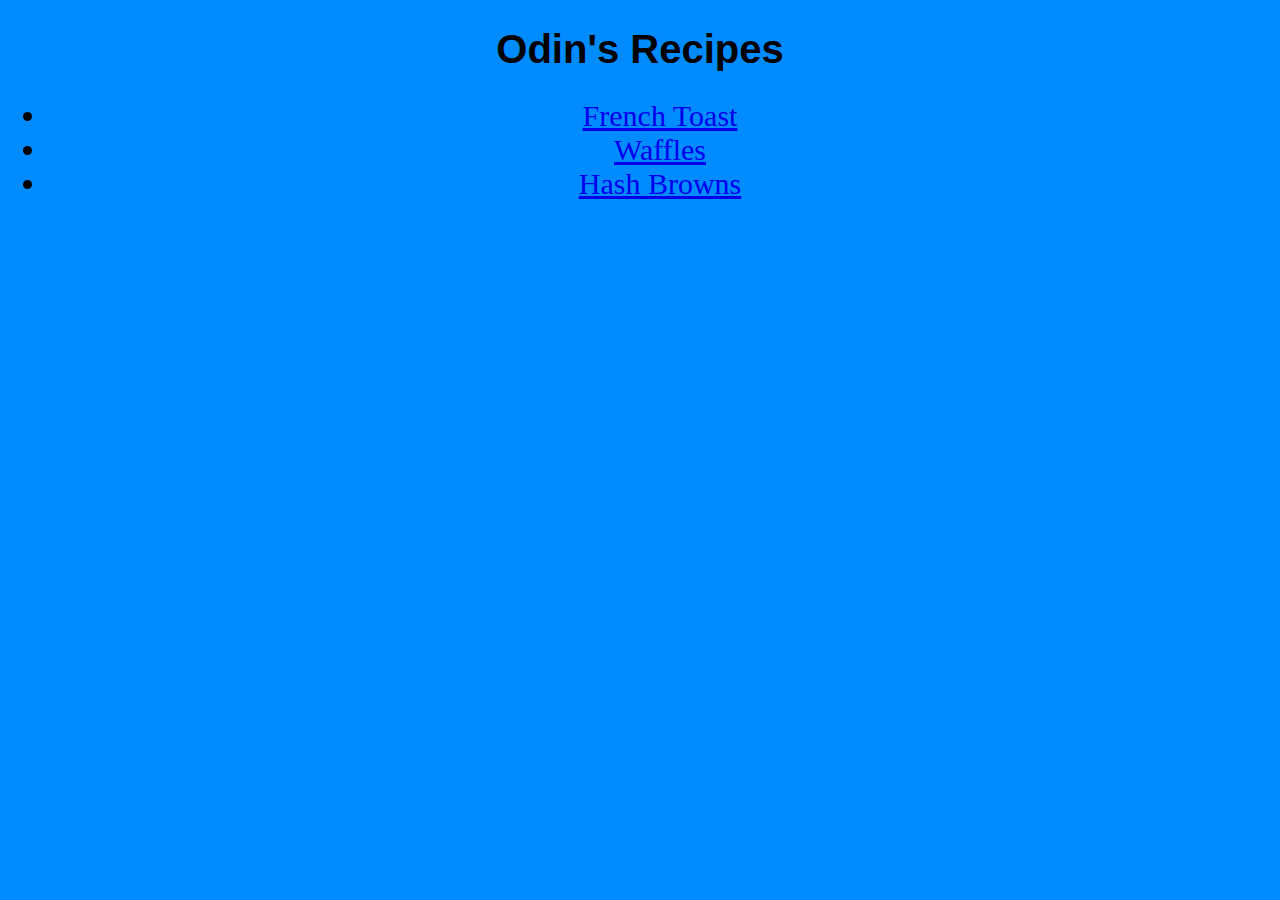
<file: index.html>
<!DOCTYPE html>

<html lang="en">
    <head>
        <meta charset="utf-8">
        <link rel="stylesheet" href="./style.css">
        <title>Odin Recipes</title>
    </head>
    <body>
        <h1>Odin's Recipes</h1>
        <ul>
            <li><a href="./recipes/french-toast.html">French Toast</a></li>
            <li><a href="./recipes/waffles.html">Waffles</a></li>
            <li><a href="./recipes/hash-browns.html">Hash Browns</a></li>
        </ul>  
    </body>
</html>
</file>
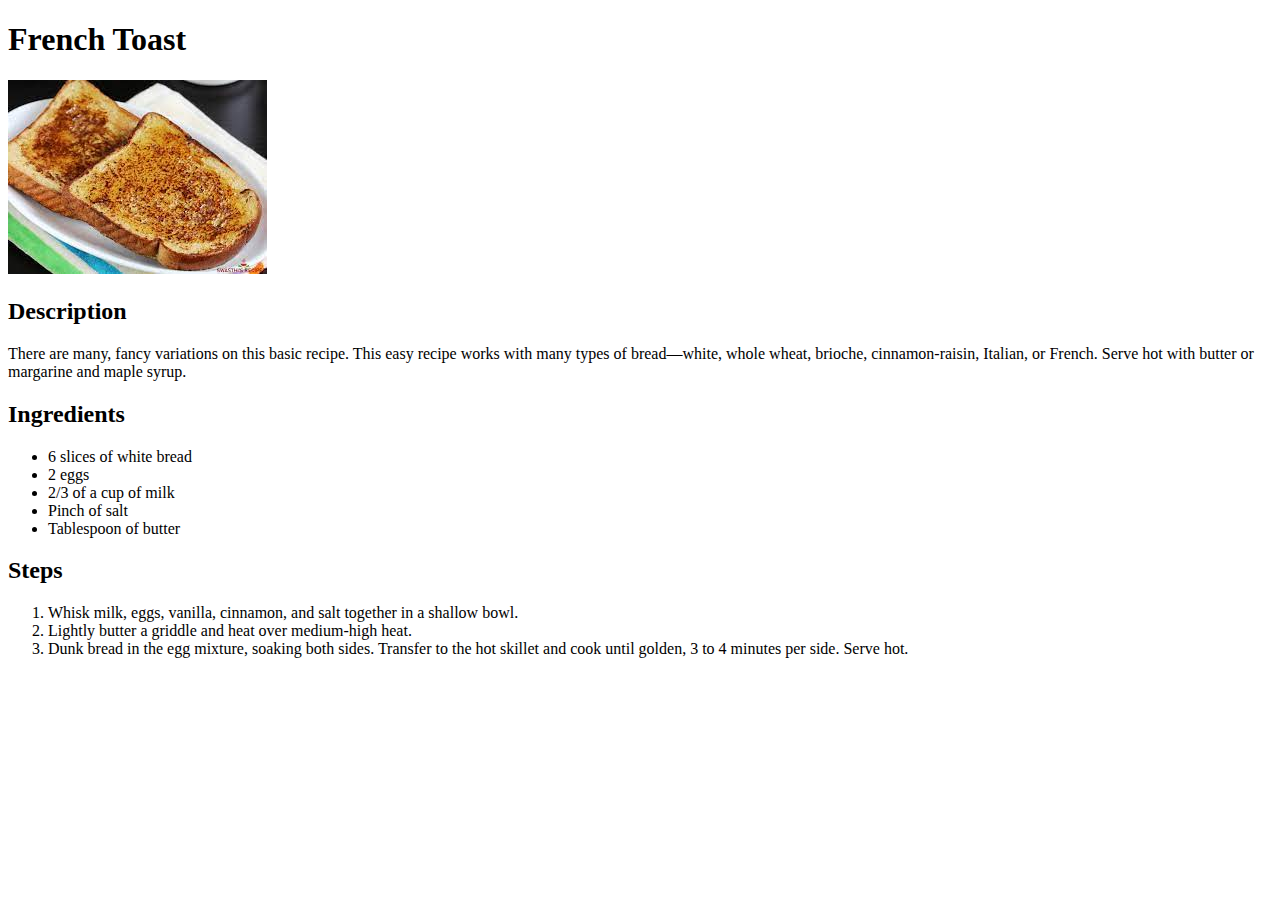
<file: recipes/french-toast.html>
<!DOCTYPE html>

<html lang="en">
    <head>
        <meta charset="utf-8">
        <title>Odin Recipes: French Toast</title>
    </head>
    <body>
        <h1>French Toast</h1>

        <img src="../img/french-toast.jpeg" alt="two delicious french toast on a plate">

        <h2>Description</h2>
        <p>There are many, fancy variations on this basic 
        recipe. This easy recipe works with many types of 
        bread—white, whole wheat, brioche, 
        cinnamon-raisin, Italian, or French. Serve hot
        with butter or margarine and maple syrup.</p>

        <h2>Ingredients</h2>
        <ul>
            <li>6 slices of white bread</li>
            <li>2 eggs</li>
            <li>2/3 of a cup of milk</li>
            <li>Pinch of salt</li>
            <li>Tablespoon of butter</li>
        </ul>

        <h2>Steps</h2>
        <ol>
            <li>Whisk milk, eggs, vanilla, cinnamon, and salt together in a shallow bowl.</li>
            <li>Lightly butter a griddle and heat over medium-high heat.</li>
            <li>Dunk bread in the egg mixture, soaking both sides. Transfer to the hot skillet and cook until golden, 3 to 4 minutes per side. Serve hot.</li>
        </ol>
    </body>
</html>
</file>
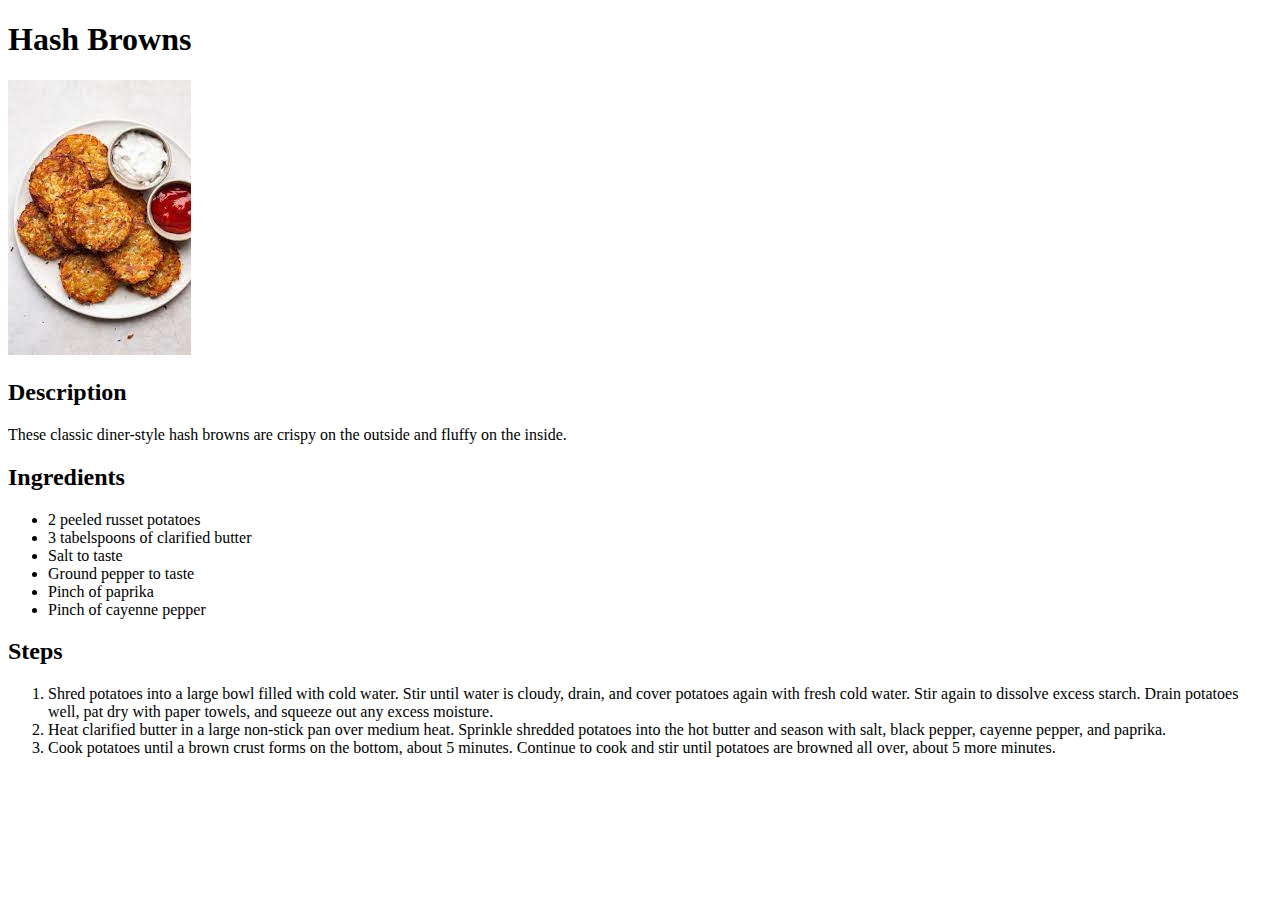
<file: recipes/hash-browns.html>
<!DOCTYPE html>

<html lang="en">
    <head>
        <meta charset="utf-8">
        <title>Odin Recipes: Hash Browns</title>
    </head>
    <body>
        <h1>Hash Browns</h1>
        
        <img src="../img/hash-browns.jpeg" alt="a bunch of hash browns on a plate">

        <h2>Description</h2>
        <p>These classic diner-style hash browns are crispy 
        on the outside and fluffy on the inside.</p>

        <h2>Ingredients</h2>
        <ul>
            <li>2 peeled russet potatoes</li>
            <li>3 tabelspoons of clarified butter</li>
            <li>Salt to taste</li>
            <li>Ground pepper to taste</li>
            <li>Pinch of paprika</li>
            <li>Pinch of cayenne pepper</li>
        </ul>

        <h2>Steps</h2>
        <ol>
            <li>Shred potatoes into a large bowl filled with cold 
            water. Stir until water is cloudy, drain, and cover 
            potatoes again with fresh cold water. Stir again to 
            dissolve excess starch. Drain potatoes well, pat dry 
            with paper towels, and squeeze out any excess moisture.</li>
            <li>Heat clarified butter in a large non-stick pan 
            over medium heat. Sprinkle shredded potatoes into the 
            hot butter and season with salt, black pepper, cayenne 
            pepper, and paprika.</li>
            <li>Cook potatoes until a brown crust forms on the bottom, 
            about 5 minutes. Continue to cook and stir until potatoes 
            are browned all over, about 5 more minutes.</li>
        </ol>
    </body>
</html>
</file>
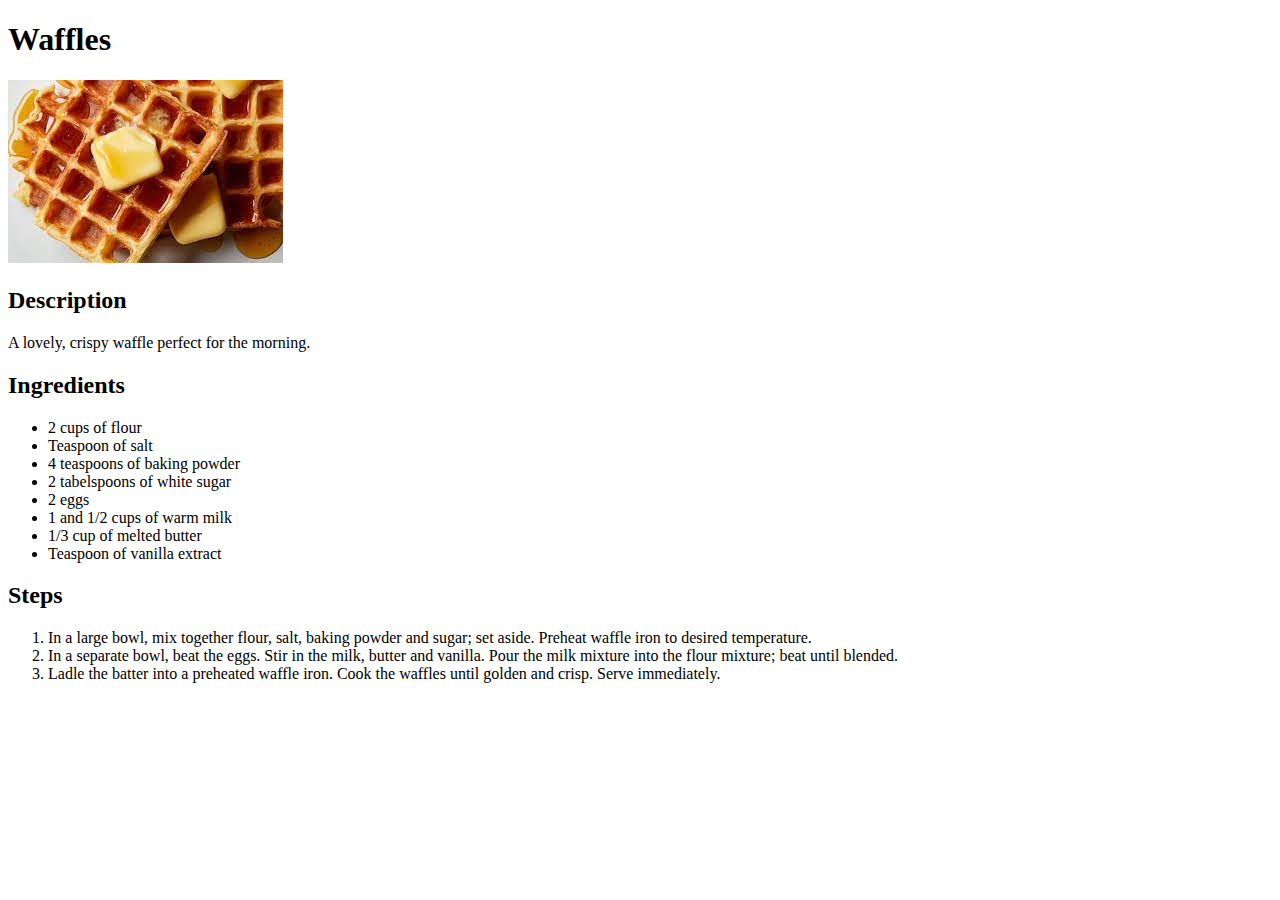
<file: recipes/waffles.html>
<!DOCTYPE html>

<html lang="en">
    <head>
        <meta charset="utf-8">
        <title>Odin Recipes: Waffles</title>
    </head>
    <body>
        <h1>Waffles</h1>

        <img src="../img/waffles.jpeg" alt="waffles stacked on each other with some butter on top">

        <h2>Description</h2>
        <p>A lovely, crispy waffle perfect for the morning.</p>

        <h2>Ingredients</h2>
        <ul>
            <li>2 cups of flour</li>
            <li>Teaspoon of salt</li>
            <li>4 teaspoons of baking powder</li>
            <li>2 tabelspoons of white sugar</li>
            <li>2 eggs</li>
            <li>1 and 1/2 cups of warm milk</li>
            <li>1/3 cup of melted butter</li>
            <li>Teaspoon of vanilla extract</li>
        </ul>

        <h2>Steps</h2>
        <ol>
            <li>In a large bowl, mix together flour, salt, baking 
            powder and sugar; set aside. Preheat waffle iron to 
            desired temperature.</li>
            <li>In a separate bowl, beat the eggs. Stir in the milk, 
            butter and vanilla. Pour the milk mixture into the flour
            mixture; beat until blended.</li>
            <li>Ladle the batter into a preheated waffle iron. 
            Cook the waffles until golden and crisp. Serve immediately.</li>
        </ol>
    </body>
</html>
</file>
<file: style.css>
* {
    background-color: rgb(0, 140, 255);
}
h1 {
    text-align: center;
    font-size: 40px;
    font-weight: bold;
    font-family: 'Helvetica', sans-serif;
}

li {
    text-align: center;
    font-size: 30px;
}
</file>
